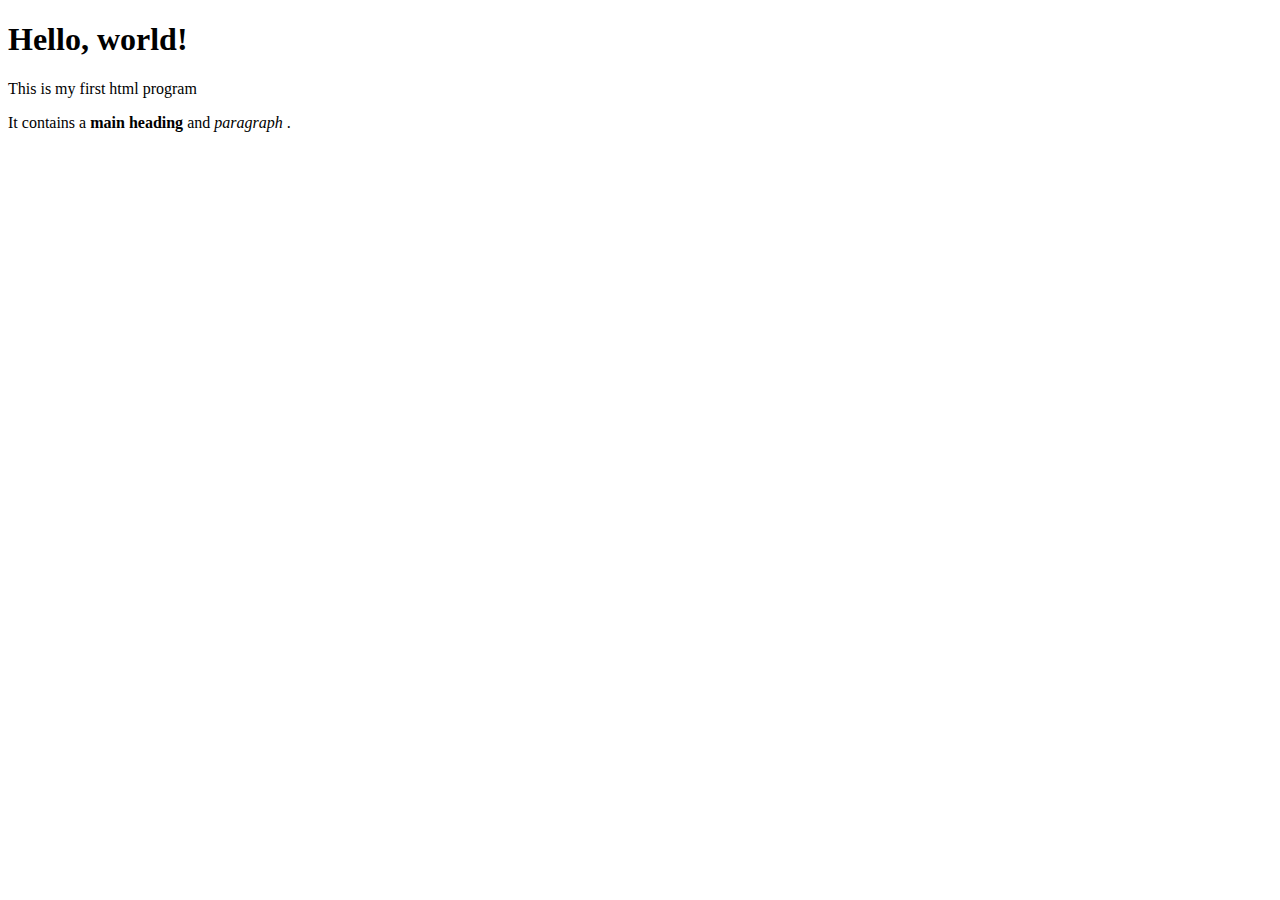
<file: basic.html>
<!DOCTYPE html>
<html>
    <head>
        <title>My web page</title>
    </head>
    <body>
        <h1>Hello, world!</h1>
        <p>This is my first html program</p>
        <p>It contains a 
             <strong>main heading</strong> and <em> paragraph </em>.
        </p>
    </body>
</html>
</file>
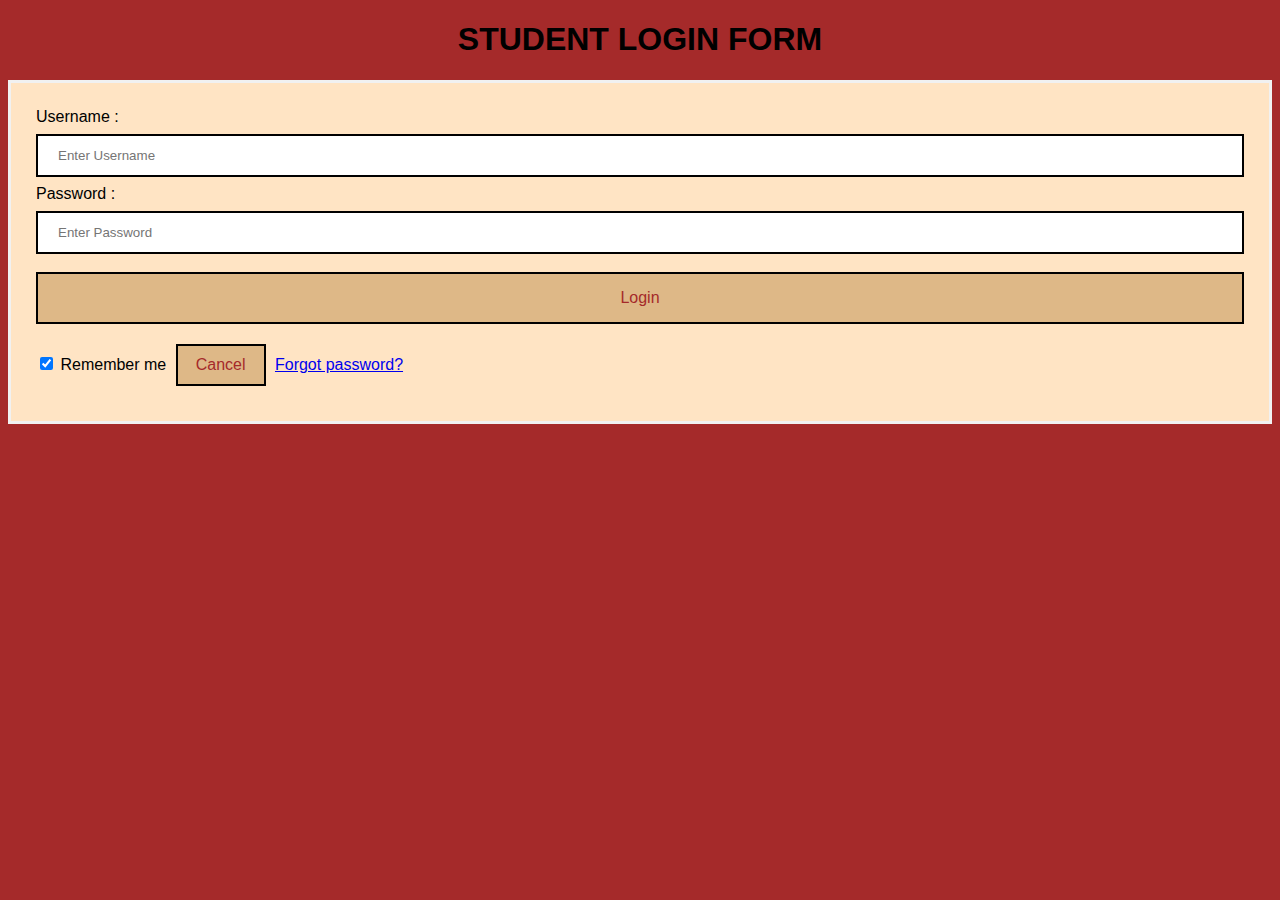
<file: login2.html>
<!DOCTYPE html>  
<head>  
<title> Login Page </title>
<style>
    Body {  
        font-family: Calibri, Helvetica, sans-serif;  
        background-color:brown;
        color:black;
      }  
    button {   
             background-color:burlywood;  
              width: 100%;  
              color:brown;
              font-size: medium;   
              padding: 15px;   
              margin: 10px 0px;   
              border: 2px solid black;   
              cursor: pointer;
          }   
    form {   
              border: 3px solid #f1f1f1;   
          }   
    input[type=text], input[type=password] {   
              width: 100%;   
              margin: 8px 0;  
              padding: 12px 20px;   
              display:inline-block;  
              border: 2px solid black;   
              box-sizing: border-box;   
          }    
    .cancelbtn {   
              width: auto;   
              padding: 10px 18px;  
              margin: 10px 5px;  
          }
    .container {   
              padding: 25px;   
              background-color:bisque;  
          }
</style>   
</head>    
<body>    
    <center> <h1> STUDENT LOGIN FORM </h1> </center>   
    <form>  
        <div class="container">   
            <label>Username : </label>   
            <input type="text" placeholder="Enter Username" name="username" required>  
            <label>Password : </label>   
            <input type="password" placeholder="Enter Password" name="password" required>  
            <button type="submit">Login</button>   
            <input type="checkbox" checked="checked"> Remember me   
            <button type="button" class="cancelbtn"> Cancel</button>   
            <a href="#">Forgot password? </a>   
        </div>   
    </form>     
</body>     
</html>
</file>
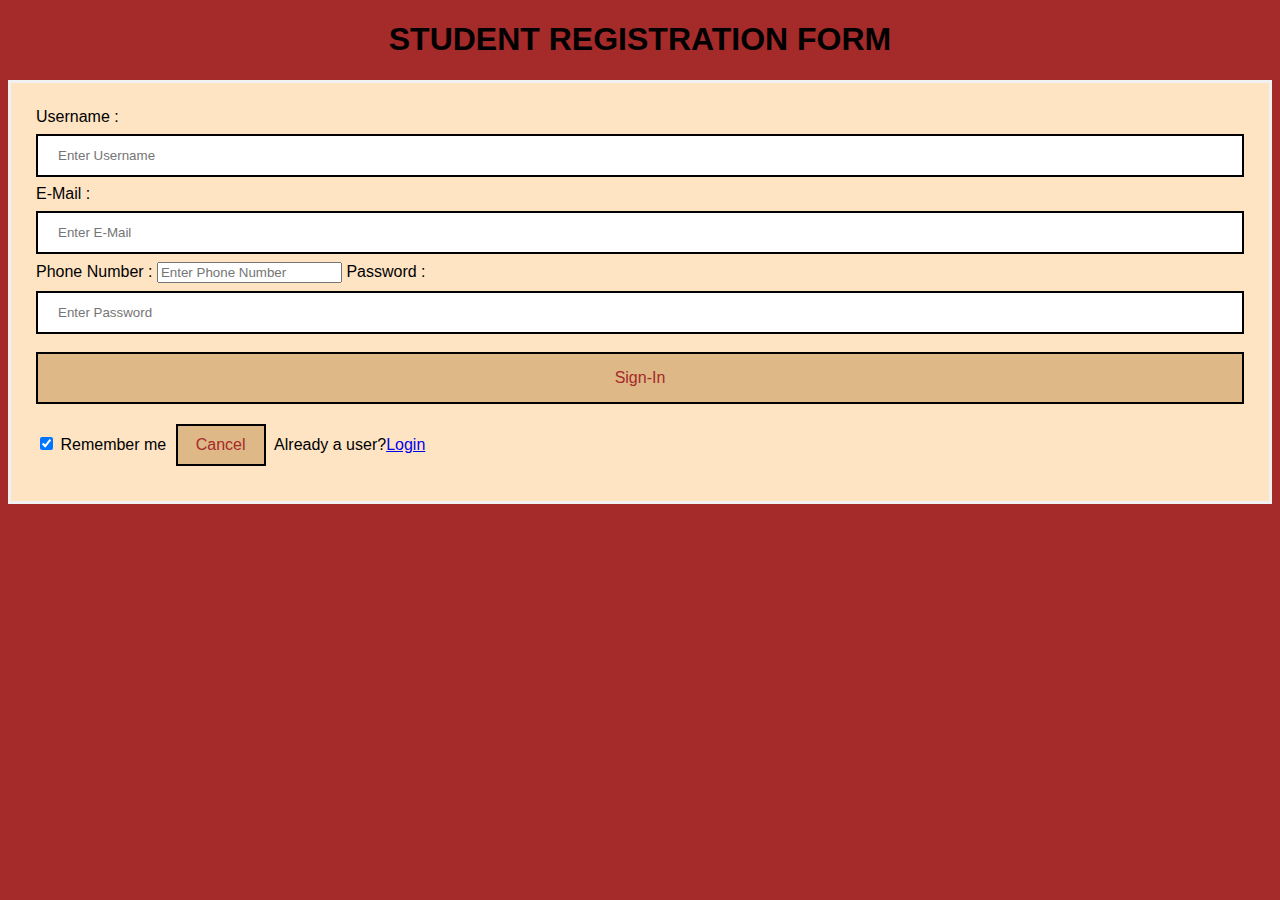
<file: register2.html>
<!DOCTYPE html>  
<head>  
<title> Registration Page </title>
<style>
    Body {  
        font-family: Calibri, Helvetica, sans-serif;  
        background-color:brown;
        color:black;
      }  
    button {   
             background-color:burlywood;  
              width: 100%;  
              color:brown;
              font-size: medium;   
              padding: 15px;   
              margin: 10px 0px;   
              border: 2px solid black;   
              cursor: pointer;
          }   
    form {   
              border: 3px solid #f1f1f1;   
          }   
    input[type=text], input[type=password] {   
              width: 100%;   
              margin: 8px 0;  
              padding: 12px 20px;   
              display:inline-block;  
              border: 2px solid black;   
              box-sizing: border-box;   
          }    
    .cancelbtn {   
              width: auto;   
              padding: 10px 18px;  
              margin: 10px 5px;  
          }
    .container {   
              padding: 25px;   
              background-color:bisque;  
          }
</style>   
</head>    
<body>    
    <center> <h1> STUDENT REGISTRATION FORM </h1> </center>   
    <form>  
        <div class="container">   
            <label>Username : </label>   
            <input type="text" placeholder="Enter Username" name="username" required>
            <label>E-Mail : </label>   
            <input type="text" placeholder="Enter E-Mail" name="e-mail" required>
            <label>Phone Number : </label>   
            <input type="number" placeholder="Enter Phone Number" name="phonenumber" required>  
            <label>Password : </label>   
            <input type="password" placeholder="Enter Password" name="password" required>  
            <button type="submit">Sign-In</button>   
            <input type="checkbox" checked="checked"> Remember me   
            <button type="button" class="cancelbtn"> Cancel</button>   
            Already a user?<a href="#">Login</a>   
        </div>   
    </form>     
</body>     
</html>
</file>
